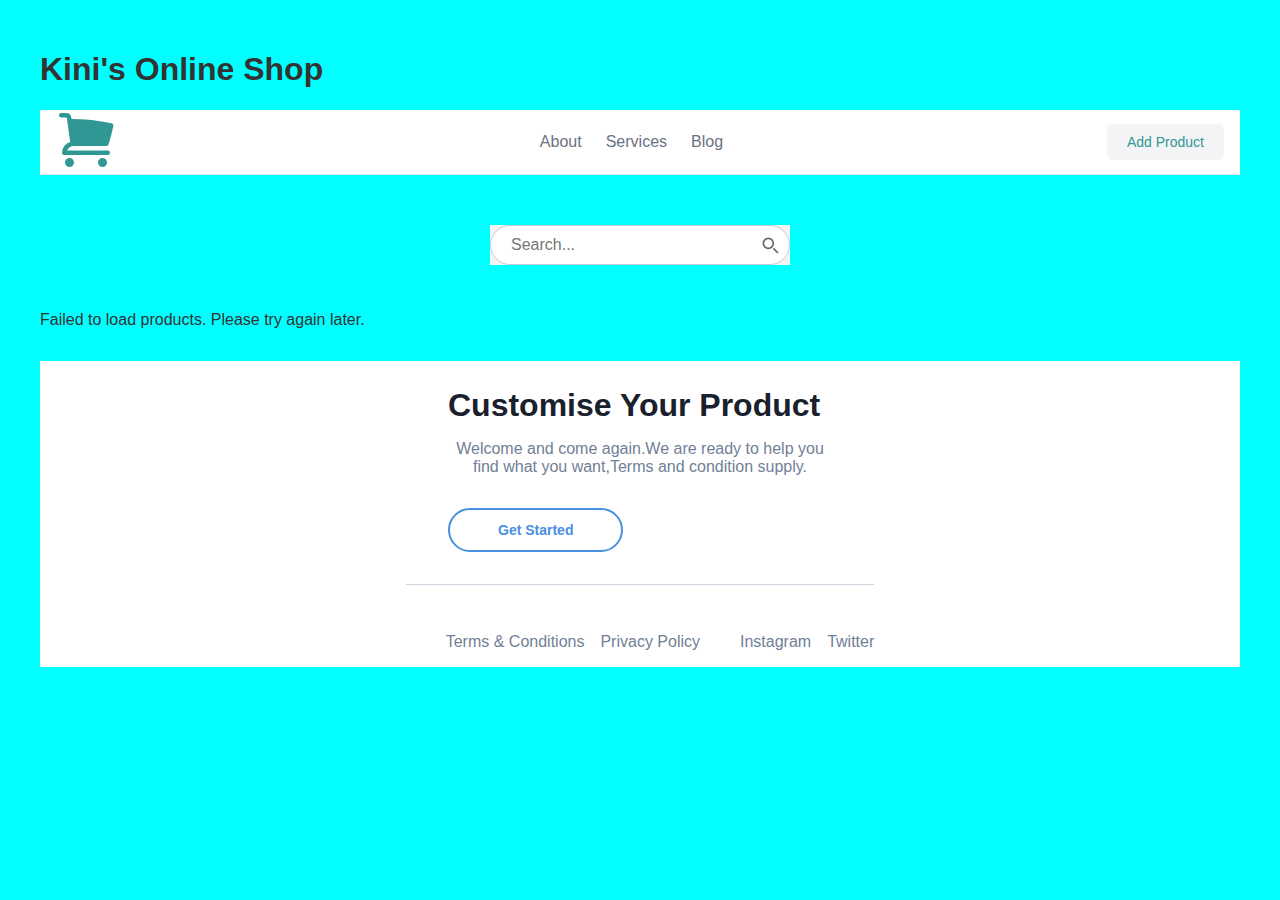
<file: index.html>
<!DOCTYPE html>
<html lang="en">
<head>
    <meta charset="UTF-8">
    <meta name="viewport" content="width=device-width, initial-scale=1.0">
    <title>Kini's Online Shop</title>
    <link rel="stylesheet" href="./styles.css">
</head>
<body>

    <div class="container">
        <h1>Kini's Online Shop</h1>
        <header class="header">
            <div class="container-2">
                <div class="header-content">
                    <div class="logo">
                        <a href="#" class="logo-link">
                            <!-- <span class="sr-only">Home</span> -->
                            <svg xmlns="http://www.w3.org/2000/svg" viewBox="0 0 20 20" fill="currentColor" width="" height="60">
                                <path d="M1 1.75A.75.75 0 0 1 1.75 1h1.628a1.75 1.75 0 0 1 1.734 1.51L5.18 3a65.25 65.25 0 0 1 13.36 1.412.75.75 0 0 1 .58.875 48.645 48.645 0 0 1-1.618 6.2.75.75 0 0 1-.712.513H6a2.503 2.503 0 0 0-2.292 1.5H17.25a.75.75 0 0 1 0 1.5H2.76a.75.75 0 0 1-.748-.807 4.002 4.002 0 0 1 2.716-3.486L3.626 2.716a.25.25 0 0 0-.248-.216H1.75A.75.75 0 0 1 1 1.75ZM6 17.5a1.5 1.5 0 1 1-3 0 1.5 1.5 0 0 1 3 0ZM15.5 19a1.5 1.5 0 1 0 0-3 1.5 1.5 0 0 0 0 3Z" />
                              </svg>
                              
                        </a>
                    </div>

                    <div class="nav-menu ">
                        <nav aria-label="Global">
                            <ul class="nav-links">
                                <li><a href="#footer"> About </a></li>
                                <li><a href="#"> Services </a></li>
                                <li><a href="#"> Blog </a></li>
                            </ul>
                        </nav>
                    </div>
                    <div class="actions">
                        <div class="auth-buttons">
                            <a href="./add-product.html" class="register-btn ">Add Product</a>
                        </div>
                        <div class="mobile-menu-btn hidden">
                            <button class="menu-toggle">
                                <svg xmlns="http://www.w3.org/2000/svg" class="icon" fill="none" viewBox="0 0 24 24" stroke="currentColor" stroke-width="2">
                                    <path stroke-linecap="round" stroke-linejoin="round" d="M4 6h16M4 12h16M4 18h16" />
                               </svg>
                            </button>
                        </div>
                    </div>
                </div>
            </div>
        </header>
       <div class="search">
        <div class="search-container">
            <input type="text" id="search-input"  class="search-input" placeholder="Search...">
            <svg class="search-icon" xmlns="http://www.w3.org/2000/svg" fill="none" viewBox="0 0 24 24" stroke="currentColor">
                <path stroke-linecap="round" stroke-linejoin="round" stroke-width="2" d="M10 4a6 6 0 100 12 6 6 0 000-12zM21 21l-4.35-4.35"/>
            </svg>
        </div>
       </div>
          
        <div id="content">
            <!-- Content dynamically populated by JavaScript -->
        </div>
      <!-- Footer -->
      <footer id="footer" class="bg-white">
        <div class="footer-content">
          <div class="text-center">
            <h2 class="footer-title">Customise Your Product</h2>
            <p class="footer-description">
              Welcome and come again.We are ready to help you find what you want,Terms and condition supply.
            </p>
            <a href="#" class="footer-btn">Get Started</a>
          </div>
          <div class="footer-links">
            <ul class="footer-nav-links">
              <li><a href="#">Terms & Conditions</a></li>
              <li><a href="#">Privacy Policy</a></li>
            </ul>
            <ul class="social-links">
              <li><a href="#" rel="noreferrer" target="_blank">Instagram</a></li>
              <li><a href="#" rel="noreferrer" target="_blank">Twitter</a></li>
            </ul>
          </div>
        </div>
      </footer>
      
    
    </div>
    
   
    <script src="./js/api.js"></script>
</body>
</html>
</file>
<file: styles.css>
/* General styles */
body {
    font-family: 'Segoe UI', Tahoma, Geneva, Verdana, sans-serif;
    margin: 0;
    padding: 0;
    background-color: aqua;
    color: #333;
}

.container {
    max-width: 1200px;
    margin: 0 auto;
    padding: 30px;
    height: fit-content;
}

/* HEADER */
/* styles.css */
.search{
    display: flex;
    justify-content: center;
    align-items: center;
    padding: 30px;
}

.search-container {
    position: relative;
    width: 300px;
    display: flex;
    justify-content: center;
    align-items: center;
    background-color: #f4f4f4;
}

.search-input {
    width: 100%;
    padding: 10px 40px 10px 20px;
    border: 1px solid #ccc;
    border-radius: 20px;
    font-size: 16px;
    outline: none;
    transition: border-color 0.3s;
}

.search-input:focus {
    border-color: #007BFF;
}

.search-icon {
    position: absolute;
    top: 50%;
    right: 10px;
    transform: translateY(-50%);
    width: 20px;
    height: 20px;
    color: #666;
}

.search-container:hover .search-icon {
    color: #007BFF;
}


.header {
    background-color: #ffffff;
    border-bottom: 1px solid #e5e7eb;
    margin-bottom: 20px;
    
}

.container-2 {
    max-width: 1280px;
    margin: 0 auto;
    padding: 0 1rem;
    display: flex;
    justify-content: space-between;
    align-items: center;
    height: 4rem;
}

.header-content {
    display: flex;
    justify-content: space-between;
    align-items: center;
    width: 100%;
}

.logo a {
    display: block;
    color: #319795;
}

.logo-icon {
    height: 2rem;
}

/* .nav-menu {
    display: none;
} */

.nav-links {
    display: flex;
    gap: 1.5rem;
    list-style: none;
} 

.nav-links a {
    color: #6b7280;
    text-decoration: none;
    transition: color 0.3s;
}

.nav-links a:hover {
    color: rgba(107, 114, 128, 0.75);
}

.actions {
    display: flex;
    align-items: center;
    gap: 1
}

.auth-buttons {
    display: flex;
    gap: 1rem;
}

.login-btn {
    background-color: #319795;
    color: #ffffff;
    padding: 0.625rem 1.25rem;
    border-radius: 0.375rem;
    text-decoration: none;
    font-size: 0.875rem;
    font-weight: 500;
    box-shadow: 0 1px 3px rgba(0, 0, 0, 0.1);
}

.register-btn {
    background-color: #f3f4f6;
    color: #319795;
    padding: 0.625rem 1.25rem;
    border-radius: 0.375rem;
    text-decoration: none;
    font-size: 0.875rem;
    font-weight: 500;
}

.menu-toggle {
    background-color: #f3f4f6;
    padding: 0.5rem;
    border-radius: 0.375rem;
    display: flex;
    align-items: center;
}

.menu-toggle .icon {
    height: 1.25rem;
    width: 1.25rem;
    color: #6b7280;
}

.menu-toggle:hover .icon {
    color: rgba(107, 114, 128, 0.75);
}

.hidden {
    display: none;
}


/* Product list styles */
.product-list {
    display: grid;
    grid-template-columns: repeat(auto-fit, minmax(250px, 1fr));
    gap: 20px;
}



/* Base styles */


/* Base styles */
.product-details {
    display: flex;
    flex-direction: column;
    align-items: center;
    padding: 20px;
    border: 1px solid #ddd;
    border-radius: 8px;
    box-shadow: 0 0 10px rgba(0, 0, 0, 0.1);
    background-color: #fff;
    max-width: 800px;
    margin: 20px auto;
}
.image-slider {
    overflow: hidden;
    border-radius: 8px;
    border: solid 1px rgba(0, 0, 0, 0.272);
    padding: 20px;
}

.image-slider img {
    width: 150px;
    object-fit: cover;
    object-position: center;
    height: auto;
    display: block;
    transition: transform 0.3s ease;
}

.image-view{
    display: flex;
    justify-content: space-between;
    padding: 40px;
}
.image-thumbnails {
    display: flex;
    padding: 0 30px;
    gap: 10px;
    margin-bottom: 20px;
    flex-wrap: wrap; /* Wrap thumbnails on smaller screens */
}


.thumbnail {
    height: 100px;
    object-fit: cover;
    border-radius: 4px;
    cursor: pointer;
    transition: border-color 0.3s ease;
    /* border:  #318ff3 solid 2px; */
    padding: 10px;
    box-shadow: 0 1px 2px rgba(0, 0, 0, 0.4);
}
.thumbnail.active{
    border: #0056b3 solid 2px;
}

.thumbnail:hover {
    border-color: #333;
}

.image-slider-controls {
    display: flex;
    justify-content: center;
    gap: 10px;
    margin-bottom: 20px;
    width: 50px;
    height: 50px;
}

.product-info {
    text-align: center;
}

.product-info h1 {
    font-size: 1.8rem;
    font-weight: bold;
    color: #000;
}

.product-info p {
    font-size: 0.8rem;
    line-height: 1.6;
    color: #666;
}

.product-info .price {
    font-weight: bold;
    color: #28a745; /* Green color for price */
}

 .price {
    font-weight: bold;
    color: #28a745; /* Green color for price */
}

.availability {
    font-style: italic;
    color: #dc3545; /* Red color for availability */
}


.quantity button {
    background-color: #000;
    color: #fff;
    border: none;
    padding: 10px 15px;
    border-radius: 4px;
    font-weight: bold;
    cursor: pointer;
    transition: background-color 0.3s ease;
}

.quantity button:hover {
    background-color: #0056b3;
}

#quantity {
    font-size: 1.2rem;
    margin: 0 10px;
    font-weight: bold;
}

#back {
    background-color: #000;
    color: #fff;
    border: none;
    padding: 10px 20px;
    border-radius: 4px;
    cursor: pointer;
    transition: background-color 0.3s ease;
}

#back:hover {
    background-color: #5a6268;
}
/* BOX */
/* Reset some default styles */
  .product-box{
    background-color: #fff;
    border-radius: 10px;
    padding: 10px;
    border: 1px solid rgba(25, 20, 63, 0.123);
  }
  .product-card {
    position: relative;
    display: block;
    overflow: hidden;
    background-color: #ffffff;
    transition: transform 0.3s ease-in-out;
    text-decoration: none;
    padding:10px;
  }
  
  .product-card:hover {
    transform: scale(1.03);
  }
  
  .wishlist-button {
    position: absolute;
    top: 1rem;
    right: 1rem;
    z-index: 10;
    background-color: #ffffff;
    padding: 0.375rem;
    border-radius: 40px;
    transition: color 0.3s ease-in-out;
    border: 1px solid black;
  }
  
  .wishlist-button:hover {
    color: rgba(0, 0, 0, 0.75);
  }
  
  .wishlist-icon {
    height: 1rem;
    width: 1rem;
  }
  
  .product-image {
    
    height: 10rem;
    object-fit: cover;
    transition: transform 0.5s ease;
  }
  
  .product-card:hover .product-image {
    transform: scale(1.05);
  }
  
  .product-details-2 {
   border-top: 1.5px solid rgba(219, 221, 226, 0.339); 
   max-width: 800px;
   box-shadow: none;
}
  
  .product-badge {
    background-color: #f59e0b;
    color: #ffffff;
    padding: 0.25rem 0.5rem;
    font-size: 0.75rem;
    font-weight: 500;
    border-radius: 0.25rem;
  }
  
  .product-title {
    margin-top: 0.5rem;
    font-size: 1.25rem;
    font-weight: 600;
    color: #333333;
  }
  
  .product-price {
    margin-top: 0.25rem;
    font-size: 0.875rem;
    color: #4a5568;
  }
  
  a.add-to-cart-button {
    display: block;
    margin-top: 1rem;
    padding: 0.75rem;
    background-color: #f59e0b;
    color: #ffffff;
    font-size: 0.875rem;
    font-weight: 500;
    text-align: center;
    border: none;
    border-radius: 0.25rem;
    cursor: pointer;
    transition: transform 0.3s ease;
  }
  
  .add-to-cart-button:hover {
    transform: scale(1.05);
  }
  
  /* styles.css */


  /* Footer styles */
  footer {
    background-color: #ffffff;
    margin-top: 2rem;
  }
  
  .footer-content {
    max-width: 100%;
    margin: 0 auto;
    display: flex;
    flex-direction: column;
    align-items: center;
  }
  
  .footer-title {
    font-size: 2rem;
    font-weight: bold;
    color: #1a202c;
    margin-bottom: 1rem;
  }
  
  .footer-description {
    max-width: 24rem;
    text-align: center;
    color: #718096;
    margin-bottom: 2rem;
  }
  
  .footer-btn {
    display: inline-block;
    padding: 0.75rem 3rem;
    border: 2px solid #4a90e2;
    border-radius: 999px;
    font-size: 0.875rem;
    font-weight: 600;
    color: #4a90e2;
    text-decoration: none;
    text-align: center;
    transition: background-color 0.3s, color 0.3s;
  }
  
  .footer-btn:hover {
    background-color: #4a90e2;
    color: #ffffff;
  }
  
  .footer-links {
    display: flex;
    justify-content: space-between;
    align-items: center;
    border-top: 1px solid #cbd5e0;
    padding-top: 2rem;
    margin-top: 2rem;
  }
  
  .footer-nav-links,
  .social-links {
    list-style: none;
    display: flex;
    gap: 1rem;
  }
  
  .footer-nav-links li,
  .social-links li {
    margin: 0;
  }
  
  .footer-nav-links a,
  .social-links a {
    color: #718096;
    text-decoration: none;
    transition: opacity 0.3s;
  }
  
  .footer-nav-links a:hover,
  .social-links a:hover {
    opacity: 0.75;
  }
  

/* Responsive design */
@media (max-width: 768px) {
    .product-details {
        padding: 15px;
    }

    .image-thumbnails {
        gap: 5px; /* Reduce gap between thumbnails */
    }

    .product-info h1 {
        font-size: 1.5rem;
    }

    .product-info p {
        font-size: 1rem;
    }

    .quantity button {
        padding: 3px 8px;
    }

    #back {
        padding: 8px 15px;
    }

 
}

@media (max-width: 480px) {
    .image-thumbnails {
        justify-content: space-around; /* Center thumbnails */
    }

    .thumbnail {
        width: 60px;
        height: 45px;
        margin: 5px;
    }

    .quantity {
        flex-direction: column; /* Stack quantity buttons */
        align-items: center;
    }

    .quantity button {
        margin: 5px 0;
    }
}
</file>
